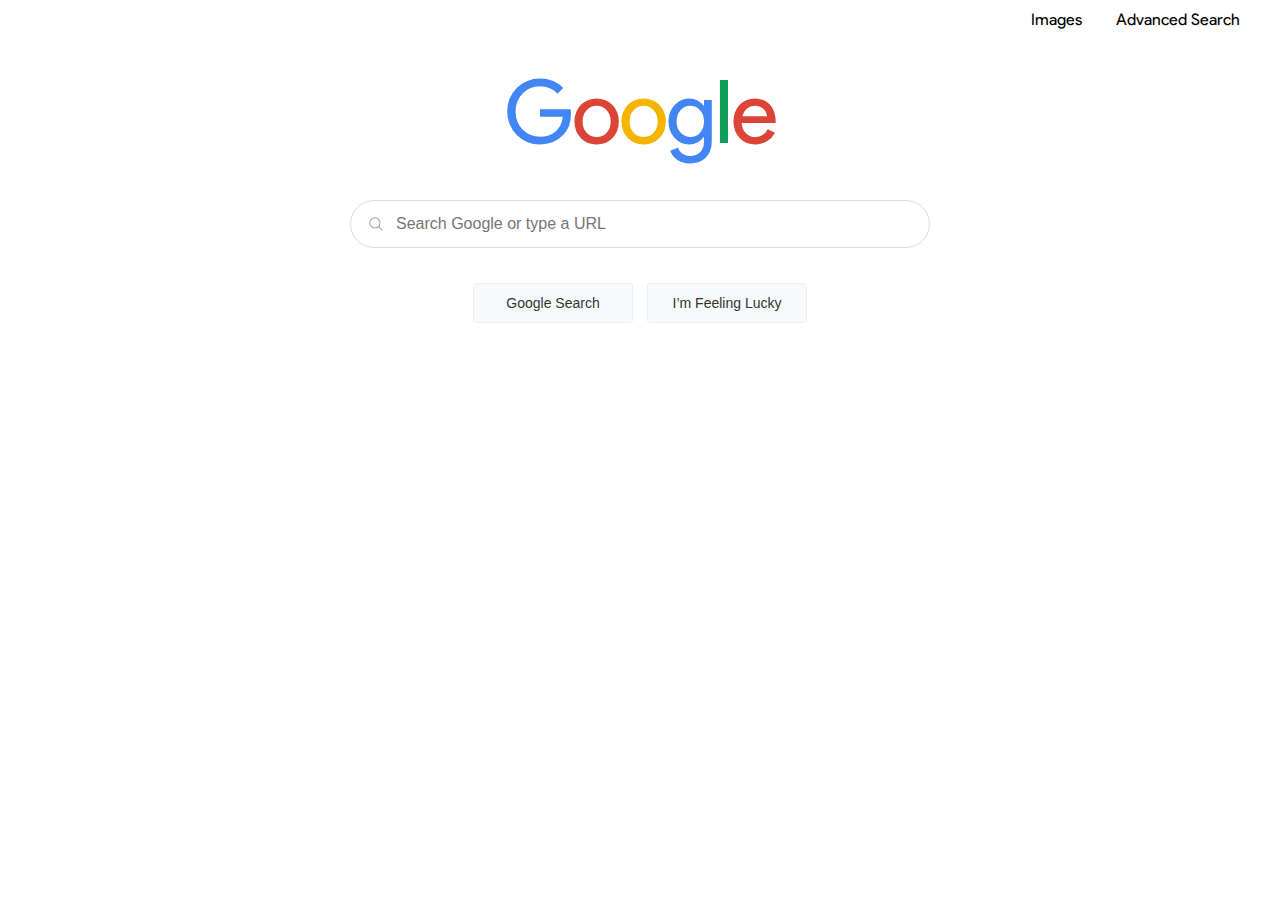
<file: index.html>
<!DOCTYPE html>
<html lang="en">

<head>
    <meta charset="UTF-8">
    <meta name="viewport" content="width=device-width, initial-scale=1.0">
    <title>Search</title>
    <link rel="icon" href="./images/favicon_google_logo_new_icon.ico" type="image/x-icon">
    
    <link rel="stylesheet" type="text/css" href="./styles/style.css">
</head>

<body>
    <div class="menu">
        <ul>
            <li><a href="./pages/image_search.html">Images</a></li>
            <li><a href="./pages/advanced_search.html">Advanced Search</a></li>
        </ul>
    </div>
    <div class="logo-form">
        <div class="logo">
            <span class="blue-logo">G</span><span class="red-logo">o</span><span class="yellow-logo">o</span><span
                class="blue-logo">g</span><span class="green-logo">l</span><span class="red-logo">e</span>
        </div>
        <div class="form">
            <form action="https://www.google.com/search">
                <input type="text" name="q" class="search-bar" id="searchQuery"
                    placeholder="Search Google or type a URL">
                <input type="submit" class="butn search-btn" value="Google Search" />
                <input type="button" class="butn lucky-btn" value="I’m Feeling Lucky" />
            </form>
            <span class="no-search">Enter a search data</span>
        </div>
    </div>

    <script src="./scripts/script.js"></script>
</body>

</html>
</file>
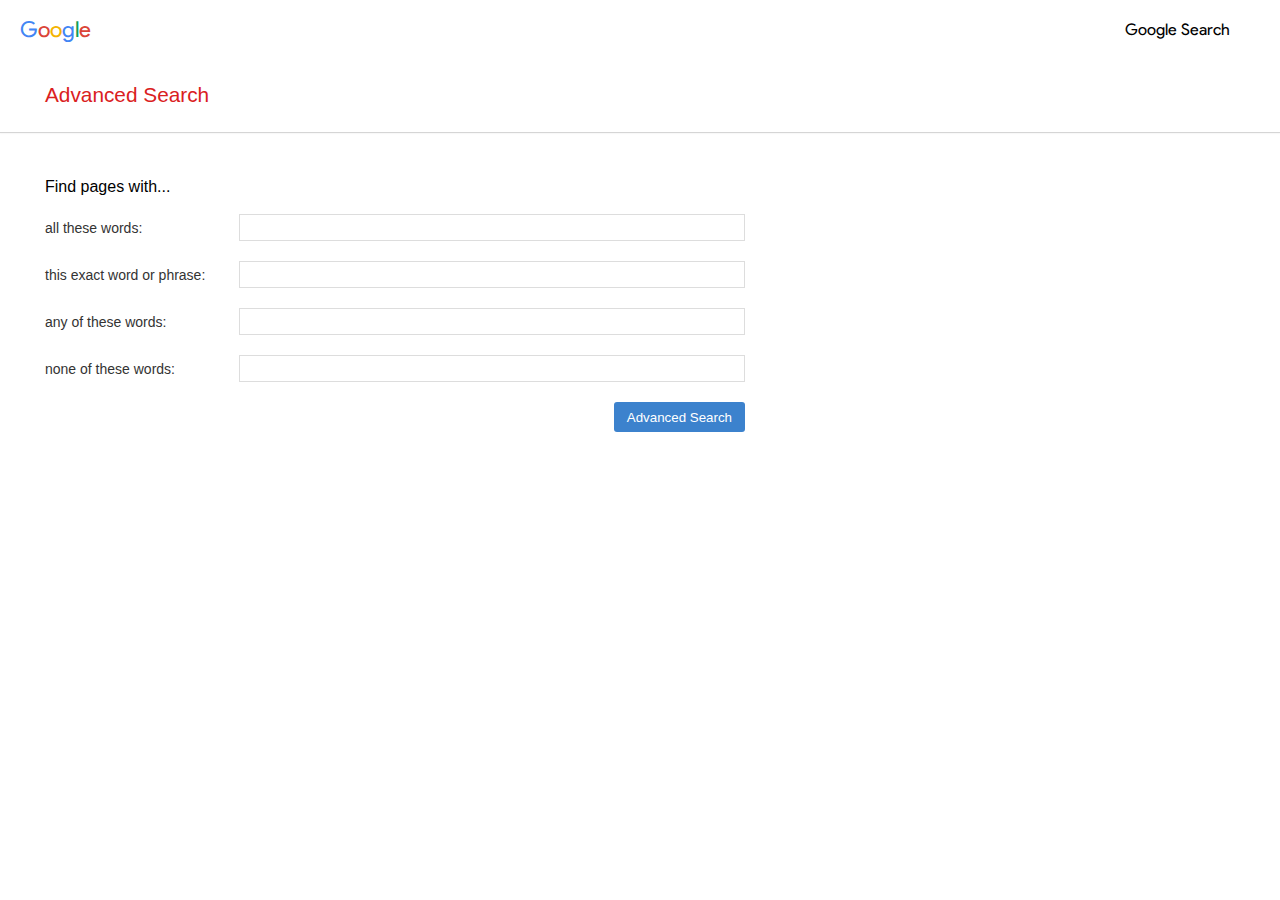
<file: pages/advanced_search.html>
<!DOCTYPE html>
<html lang="en">

<head>
    <meta charset="UTF-8" />
    <meta name="viewport" content="width=device-width, initial-scale=1.0" />
    <title>Advanced Search</title>
    <link rel="icon" href="../images/favicon_google_logo_new_icon.ico" type="image/x-icon">
    
    <link rel="stylesheet" type="text/css" href="../styles/as_style.css" />
</head>

<body>
    <div class="logo-menu">
        <div class="logo" id="logoDiv">
            <span class="blue-logo">G</span><span class="red-logo">o</span><span class="yellow-logo
            ">o</span><span class="blue-logo">g</span><span class="green-logo">l</span><span class="red-logo">e</span>
        </div>
        <div class="menu">
            <ul>
                <li><a href="../index.html">Google Search</a></li>
            </ul>
        </div>
    </div>
    <h3>Advanced Search</h3>
    <hr />
    <p class="find-text">Find pages with...</p>
    <div class="as-form">
        <form action="https://www.google.com/search">
            <div class="input-group">
                <span class="search-parameter">all these words:</span>
                <input type="text" name="as_q" class="as-field" id="atw" />
            </div>
            <div class="input-group">
                <span class="search-parameter">this exact word or phrase:</span>
                <input type="text" name="as_epq" class="as-field" />
            </div>
            <div class="input-group">
                <span class="search-parameter">any of these words:</span>
                <input type="text" name="as_oq" class="as-field" />
            </div>
            <div class="input-group">
                <span class="search-parameter">none of these words:</span>
                <input type="text" name="as_eq" class="as-field" />
            </div>
            <input type="submit" class="as-butn" value="Advanced Search" />
        </form>
        <span class="no-search">Enter a search data</span>
    </div>

    <script src="../scripts/script.js"></script>
</body>

</html>
</file>
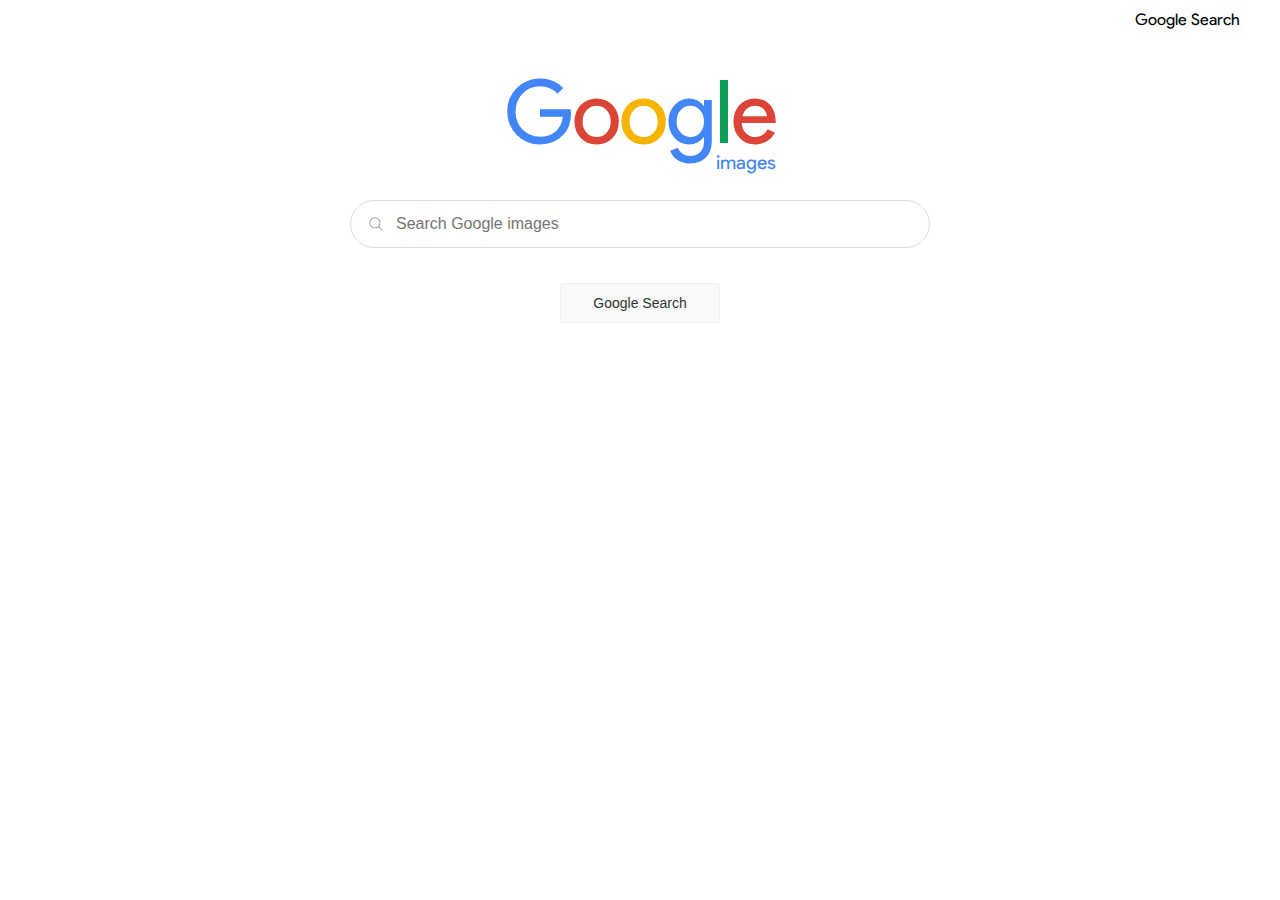
<file: pages/image_search.html>
<!DOCTYPE html>
<html lang="en">

<head>
    <meta charset="UTF-8">
    <meta name="viewport" content="width=device-width, initial-scale=1.0">
    <title>Image Search</title>
    <link rel="icon" href="../images/favicon_google_logo_new_icon.ico" type="image/x-icon">

    <link rel="stylesheet" type="text/css" href="../styles/style.css">
</head>

<body>
    <div class="menu">
        <ul>
            <li><a href="../index.html">Google Search</a></li>
        </ul>
    </div>
    <div class="logo-form">
        <div class="logo-img">
            <div class="logo">
                <span class="blue-logo">G</span><span class="red-logo">o</span><span class="yellow-logo">o</span><span
                    class="blue-logo">g</span><span class="green-logo">l</span><span class="red-logo">e</span>
            </div>
            <span class="plus-img">images</span>
        </div>
        <div class="form">
            <form action="https://www.google.com/search">
                <input type="text" name="q" class="search-bar" id="searchQuery" placeholder="Search Google images">
                <input type="hidden" name="tbm" value="isch" />
                <input type="submit" class="butn search-btn" value="Google Search" />
                <span class="no-search">Enter a search data</span>
            </form>
        </div>
    </div>

    <script src="../scripts/script.js"></script>
</body>

</html>
</file>
<file: styles/style.css>
/* Custom font included */
@font-face {
  font-family: "Product Sans";
  src: url(../fonts/Product_Sans_Regular.ttf);
}

* {
  margin: 0;
  padding: 0;
  box-sizing: border-box;
}

body {
  background-color: white;
  min-height: 90vh;
  font-family: "Product Sans", "Segoe UI", Arial, Helvetica, sans-serif;
}

.menu {
  text-align: right;
  margin: 10px;
}

.menu li {
  list-style: none;
  display: inline;
  padding-right: 30px;
}

.menu a {
  text-decoration: none;
  color: black;
  font-size: 16px;
  transition: all 0.2s e;
}

.menu a:hover {
  text-decoration: underline;
  cursor: pointer;
}

.logo-form {
  display: flex;
  flex-direction: column;
  align-items: center;
  justify-content: space-between;
  text-align: center;
  padding: 20px;
}

.logo-img {
  position: relative;
}

.logo {
  margin-bottom: 25px;
  letter-spacing: -2px;
}

.logo span {
  margin: auto;
  font-size: 5.5rem;
  font-weight: 500;
  display: inline-block;
  vertical-align: middle;
  text-align: center;
}

.blue-logo,
.plus-img {
  color: #4285f4;
}

.red-logo {
  color: #db4437;
}

.yellow-logo {
  color: #f4b400;
}

.green-logo {
  color: #0f9d58;
}

.plus-img {
  position: absolute;
  bottom: 12%;
  right: 0;
  font-size: 1.2rem;
  font-weight: 100;
}

.form {
  margin: 10px 0;
  padding: 0 10px;
  max-width: 600px;
  width: 90%;
}

.search-bar {
  width: 100%;
  height: 3rem;
  padding: 10px 45px;
  border: 1px solid #ddd;
  border-radius: 25px;
  margin-bottom: 30px;
  background-image: url("../images/search.png");
  background-position: 15px center;
  background-repeat: no-repeat;
  background-size: 20px;
  transition: box-shadow 0.2s ease;
  outline: none;
  font-size: 16px;
  color: #333;
  overflow: auto;
  overflow-wrap: break-word;
  word-wrap: break-word;
}

.search-bar:hover,
.search-bar:active,
.search-bar:focus {
  box-shadow: 0 0 5px rgba(0, 0, 0, 0.3);
}

.butn {
  height: 40px;
  min-width: 160px;
  font-size: 14px;
  font-weight: 500;
  color: #333;
  border: 1px solid #eee;
  border-radius: 3px;
  margin: 5px;
  padding: 0px 20px;
  cursor: pointer;
  background-color: #f8f9fa;
  font-family: "Segoe UI", Tahoma, Geneva, Verdana, sans-serif;
  transition: all .2s ease-in-out;
}

.butn:hover {
  background-color: #e9e9e9;
  border: 1px solid #ddd;
  box-shadow: 0 1px 2px rgba(0, 0, 0, 0.1);
}

.butn:focus {
  border: 1px solid #aaa;
  outline: none;
}

.no-search {
  display: none;
  margin-top: 10px;
  color: #f51f0b;
}

/* BREAKPOINTS */
@media only screen and (max-width: 768px) {
  .logo span {
    font-size: 4.5rem;
  }

  .plus-img {
    font-size: 1.1rem;
  }
}

@media only screen and (max-width: 480px) {
  .menu {
    margin: 10px;
  }

  .menu li {
    padding-right: 10px;
  }

  .menu a {
    font-size: 14px;
  }

  .logo-form {
    padding: 10px;
  }

  .logo span {
    font-size: 4rem;
  }

  .plus-img {
    font-size: 1.05rem;
  }

  .form {
    width: 95%;
  }

  .search-bar {
    height: 2.8rem;
    padding: 10px 40px;
    font-size: 14px;
    margin-bottom: 10px;
  }
}

@media only screen and (max-width: 250px) {
  .logo span {
    font-size: 3rem;
  }

  .plus-img {
    font-size: 1rem;
  }

  .butn {
    height: 35px;
    min-width: 160px;
  }
}
</file>
<file: styles/as_style.css>
/* Custom font included */
@font-face {
  font-family: "Product Sans";
  src: url(../fonts/Product_Sans_Regular.ttf);
}

* {
  margin: 0;
  padding: 0;
  box-sizing: border-box;
}

body {
  background-color: white;
  font-family: sans-serif, Helvetica, "Segoe UI", Arial;
  min-height: 90vh;
}

.logo-menu {
  font-family: "Product Sans", "Segoe UI", Arial, Helvetica, sans-serif;
  display: flex;
  justify-content: space-between;
  align-items: center;
  margin: 10px 5px 30px 5px;
  padding: 5px 15px;
}

.logo span {
  font-size: 1.4rem;
  font-weight: 500;
  display: inline-block;
  vertical-align: middle;
  text-align: center;
}

.blue-logo {
  color: #4285f4;
}

.red-logo {
  color: #db4437;
}

.yellow-logo {
  color: #f4b400;
}

.green-logo {
  color: #0f9d58;
}

.menu li {
  list-style: none;
  display: inline;
  padding-right: 30px;
}

.menu a {
  text-decoration: none;
  color: black;
  font-size: 16px;
}

.menu a:hover {
  text-decoration: underline;
  cursor: pointer;
  transition: all 0.2s e;
}

h3 {
  color: rgb(218, 32, 32);
  padding: 5px;
  margin-left: 40px;
  margin-bottom: 20px;
  font-size: 1.3rem;
  font-weight: normal;
}

hr {
  border: none;
  border-top: 1px solid #777;
  opacity: 0.3;
  margin: 0px 0px;
  box-shadow: 0 1px 1px rgba(0, 0, 0, 0.1);
}

.find-text {
  margin-left: 45px;
  margin-top: 45px;
  font-size: 16px;
  font-weight: normal;
}

.as-form {
  margin-left: 45px;
  margin-top: 18px;
  font-size: 14px;
  display: flex;
  flex-direction: column;
  max-width: 700px;
  width: 90%;
  color: #333;
}

.input-group {
  display: flex;
  align-items: center;
  margin-bottom: 20px;
}

.search-parameter {
  flex: 0.8;
}

.as-field {
  flex: 2;
  height: 27px;
  padding: 0px 9px;
  border: 1px solid #ddd;
  outline: none;
}

.as-field:active,
.as-field:focus {
  box-shadow: inset 0 0 1px 1px rgba(0, 0, 255, 0.5);
}

.as-butn {
  color: #fff;
  background-color: #3c82cd;
  height: 30px;
  float: right;
  border: none;
  border-radius: 3px;
  padding: 0px 13px;
  cursor: pointer;
  transition: all 0.2s ease-in-out;
}

.as-butn:hover {
  background-color: #18589c;
}

.as-butn:active {
  background-color: #093463;
}

.as-butn:focus {
  outline: none;
}

.no-search {
  align-self: flex-end;
  display: none;
  margin-top: 10px;
  color: #f51f0b;
}

/* BREAKPOINTS */
@media only screen and (max-width: 768px) {
  .input-group {
    flex-direction: column;
    align-items: unset;
    gap: 3px;
    flex: 1;
  }

  .find-text {
    margin-top: 25px;
  }

  .as-field {
    flex: unset;
  }
}

@media only screen and (max-width: 480px) {
  .logo-menu {
    padding: 5px 10px;
  }

  .menu li {
    padding-right: 10px;
  }

  .menu a {
    font-size: 14px;
  }

  h3 {
    margin-left: 15px;
  }

  .find-text,
  .as-form {
    margin-left: 10px;
    padding: 0 10px;
  }

  .input-group {
    margin-bottom: 10px;
  }
}

@media only screen and (max-width: 250px) {
}
</file>
